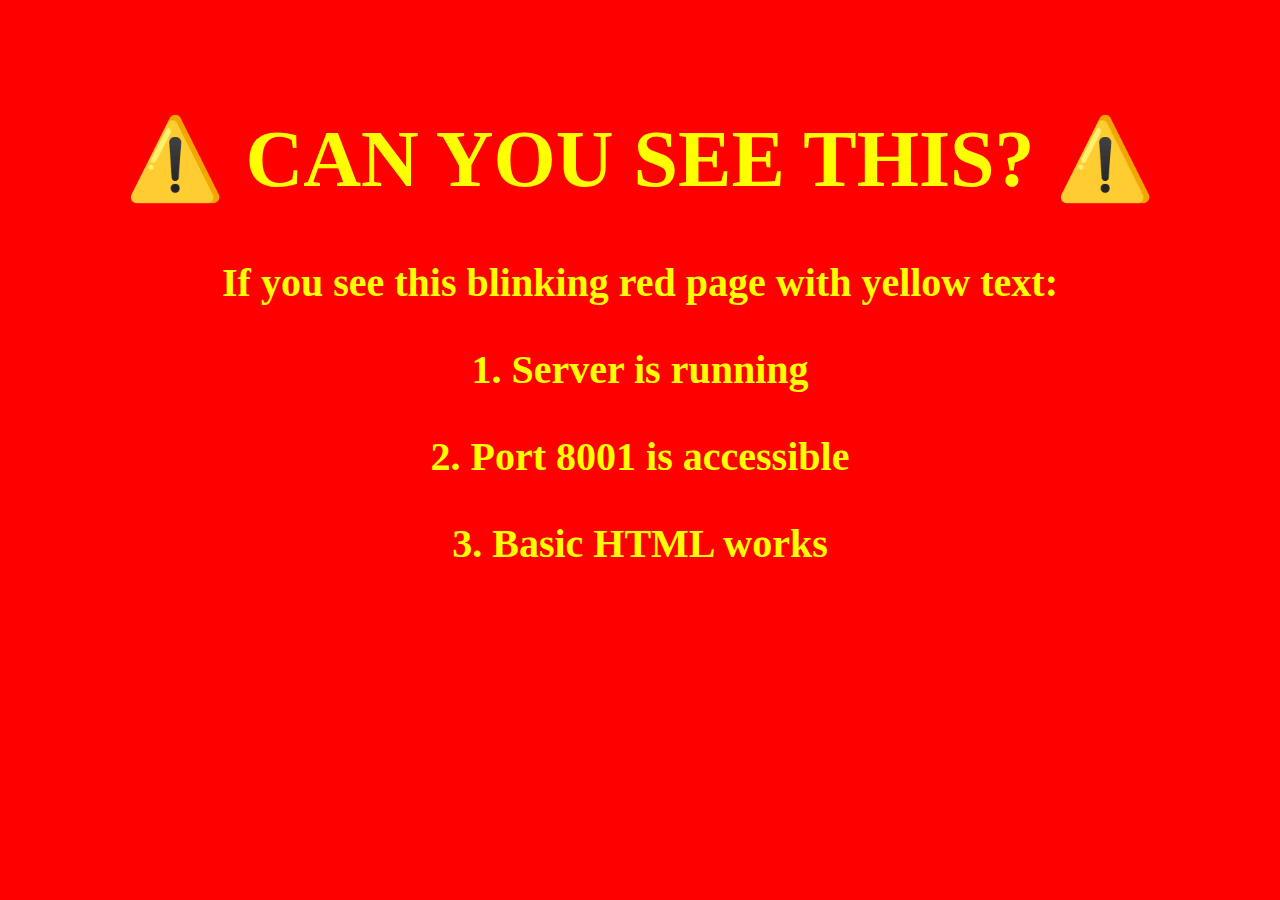
<file: shetkari-mitra/EMERGENCY_TEST.html>
<!DOCTYPE html>
<html>
<head>
    <title>EMERGENCY VISIBILITY TEST</title>
    <style>
        body {
            background: #ff0000;
            color: #ffff00;
            font-size: 40px;
            text-align: center;
            padding: 50px;
            font-weight: bold;
        }
        .blink {
            animation: blink 1s step-end infinite;
        }
        @keyframes blink {
            50% { opacity: 0; }
        }
    </style>
</head>
<body>
    <h1 class="blink">⚠️ CAN YOU SEE THIS? ⚠️</h1>
    <p>If you see this blinking red page with yellow text:</p>
    <p>1. Server is running</p>
    <p>2. Port 8001 is accessible</p>
    <p>3. Basic HTML works</p>
    <script>
        alert("JAVASCRIPT IS WORKING!");
        console.log("Emergency test successful");
    </script>
</body>
</html>
</file>
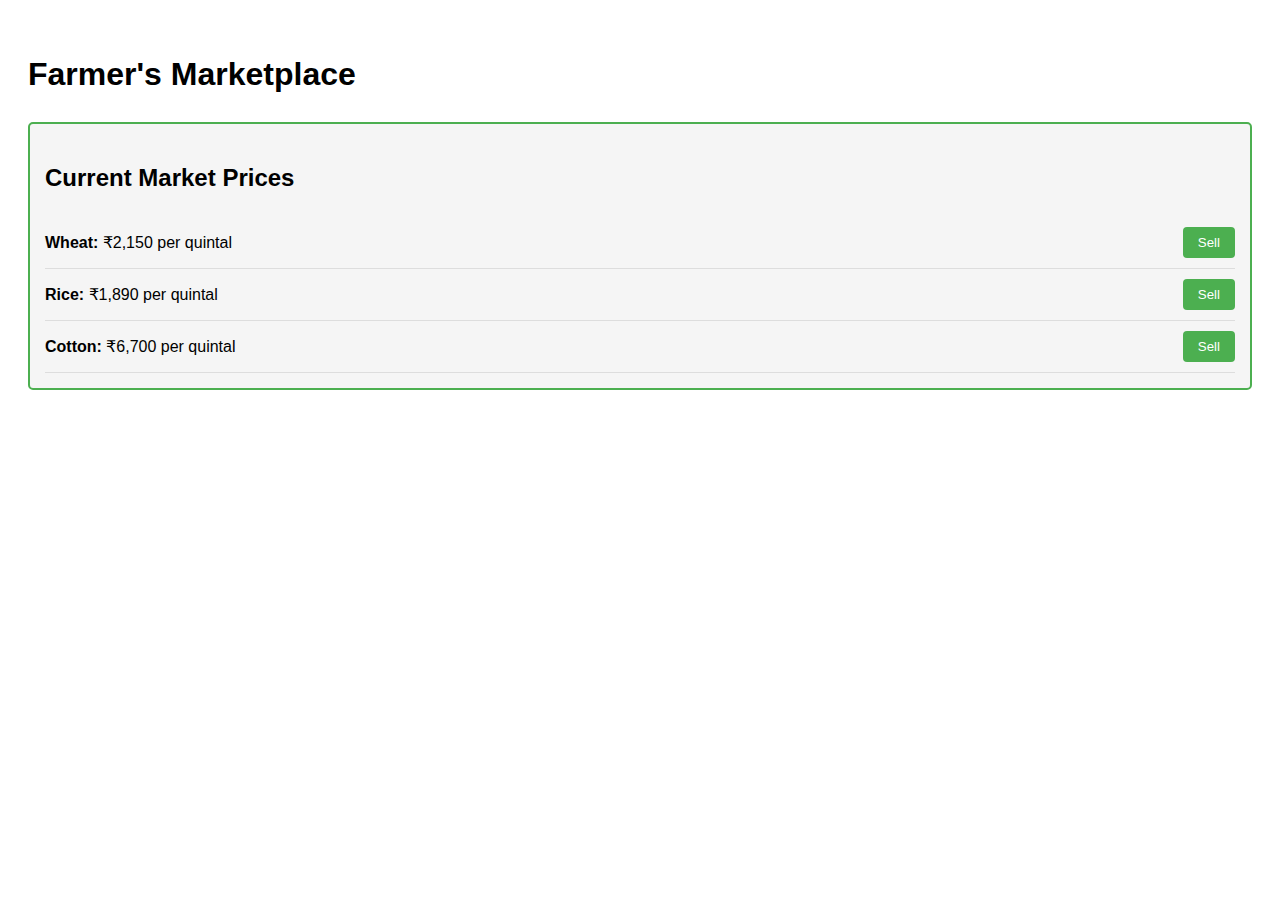
<file: shetkari-mitra/marketplace-chrome.html>
<!DOCTYPE html>
<html>
<head>
    <title>Marketplace (Chrome Compatible)</title>
    <style>
        body {
            font-family: Arial, sans-serif;
            padding: 20px;
            line-height: 1.6;
        }
        .price-board {
            background: #f5f5f5;
            border: 2px solid #4CAF50;
            border-radius: 5px;
            padding: 15px;
            margin-bottom: 20px;
        }
        .price-row {
            display: flex;
            justify-content: space-between;
            align-items: center;
            padding: 10px 0;
            border-bottom: 1px solid #ddd;
        }
        .sell-btn {
            background: #4CAF50;
            color: white;
            border: none;
            padding: 8px 15px;
            border-radius: 4px;
            cursor: pointer;
        }
        .sell-btn:hover {
            background: #45a049;
        }
        #sell-form {
            margin-top: 20px;
            padding: 20px;
            border: 1px solid #4CAF50;
            border-radius: 5px;
            display: none;
        }
        input, select {
            padding: 8px;
            margin: 5px 0;
            width: 100%;
            box-sizing: border-box;
        }
    </style>
</head>
<body>
    <h1>Farmer's Marketplace</h1>
    
    <div class="price-board">
        <h2>Current Market Prices</h2>
        <div class="price-row">
            <span><strong>Wheat:</strong> ₹2,150 per quintal</span>
            <button class="sell-btn" onclick="showForm('wheat', 2150)">Sell</button>
        </div>
        <div class="price-row">
            <span><strong>Rice:</strong> ₹1,890 per quintal</span>
            <button class="sell-btn" onclick="showForm('rice', 1890)">Sell</button>
        </div>
        <div class="price-row">
            <span><strong>Cotton:</strong> ₹6,700 per quintal</span>
            <button class="sell-btn" onclick="showForm('cotton', 6700)">Sell</button>
        </div>
    </div>

    <div id="sell-form">
        <h2>Sell Your Crops</h2>
        <form onsubmit="submitForm(event)">
            <div>
                <label for="crop">Crop:</label>
                <input type="text" id="crop" readonly>
            </div>
            <div>
                <label for="price">Price (per quintal):</label>
                <input type="number" id="price" readonly>
            </div>
            <div>
                <label for="quantity">Quantity (quintals):</label>
                <input type="number" id="quantity" required>
            </div>
            <button type="submit" style="margin-top:15px">List for Sale</button>
        </form>
    </div>

    <script>
        function showForm(crop, price) {
            document.getElementById('crop').value = crop;
            document.getElementById('price').value = price;
            document.getElementById('sell-form').style.display = 'block';
            document.getElementById('quantity').focus();
        }

        function submitForm(e) {
            e.preventDefault();
            const crop = document.getElementById('crop').value;
            const price = document.getElementById('price').value;
            const quantity = document.getElementById('quantity').value;
            
            alert(`Success! Listed ${quantity} quintals of ${crop} at ₹${price}/quintal`);
            document.getElementById('sell-form').style.display = 'none';
            document.getElementById('quantity').value = '';
        }
    </script>
</body>
</html>
</file>
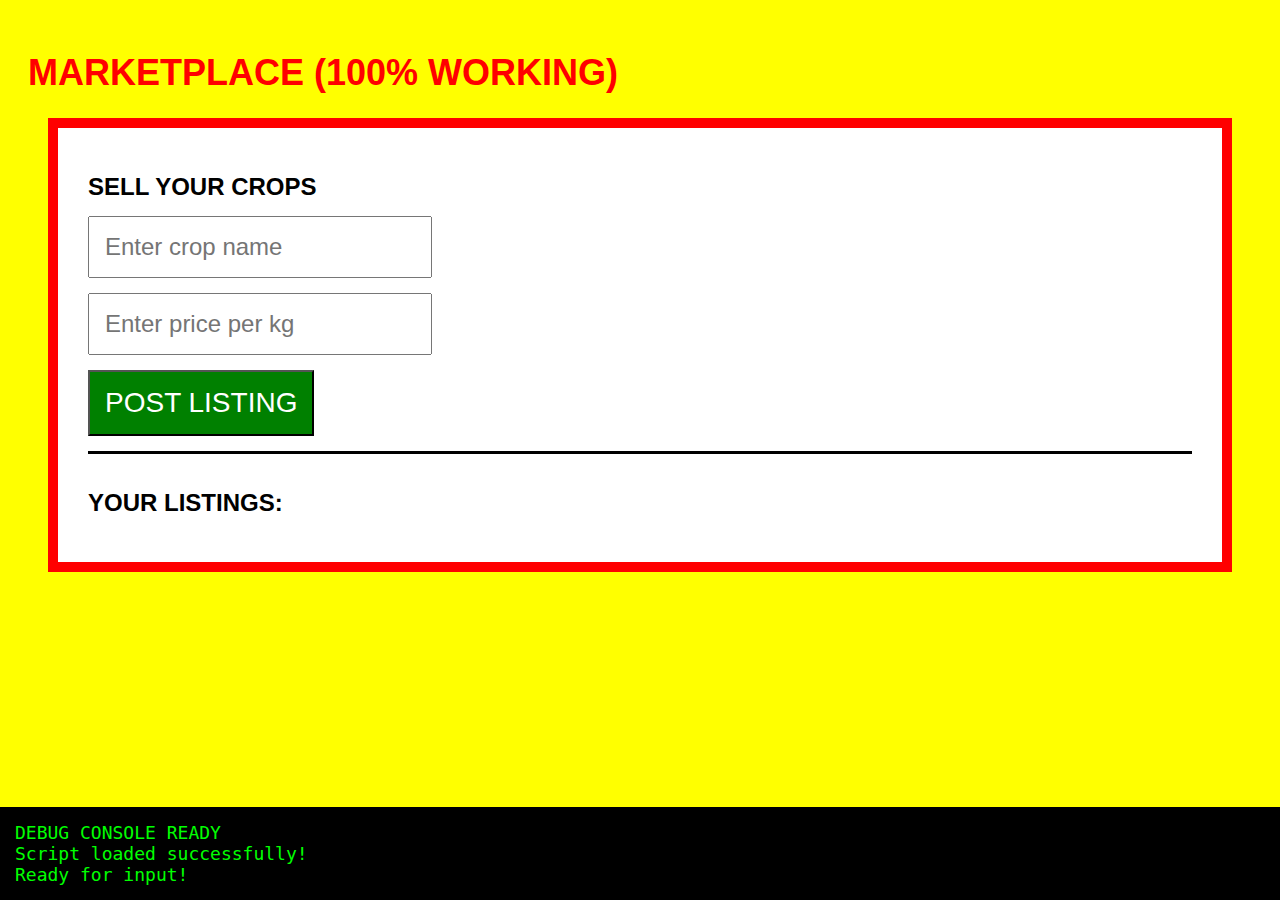
<file: shetkari-mitra/marketplace-final.html>
<!DOCTYPE html>
<html>
<head>
    <title>MARKETPLACE (FINAL WORKING VERSION)</title>
    <style>
        /* ULTRA-VISIBLE STYLES */
        body {
            font-family: Arial, sans-serif;
            padding: 20px;
            background: yellow !important;
        }
        #marketplace {
            border: 10px solid red !important;
            padding: 30px !important;
            margin: 20px !important;
            background: white !important;
            font-size: 24px !important;
        }
        #marketplace * {
            display: block !important;
            visibility: visible !important;
            margin: 15px 0 !important;
            font-size: 24px !important;
        }
        #debug {
            position: fixed;
            bottom: 0;
            left: 0;
            right: 0;
            background: black;
            color: lime;
            padding: 15px;
            font-family: monospace;
            font-size: 18px;
            z-index: 1000;
        }
        #post {
            background: green !important;
            color: white !important;
            font-size: 28px !important;
            padding: 15px !important;
        }
    </style>
</head>
<body>
    <h1 style="color:red;font-size:36px">MARKETPLACE (100% WORKING)</h1>

    <div id="marketplace">
        <h2>SELL YOUR CROPS</h2>
        <input type="text" id="crop" placeholder="Enter crop name" style="padding:15px">
        <input type="number" id="price" placeholder="Enter price per kg" style="padding:15px">
        <button id="post">POST LISTING</button>
        <div id="listings" style="margin-top:30px;border-top:3px solid black;padding-top:20px">
            <h3>YOUR LISTINGS:</h3>
        </div>
    </div>

    <div id="debug">DEBUG CONSOLE READY</div>

    <script>
        // Extreme visibility debugging
        console.log('MARKETPLACE SCRIPT LOADED!');
        alert('MARKETPLACE LOADED - CLICK OK TO CONTINUE');
        document.getElementById('debug').innerHTML += '<br>Script loaded successfully!';

        // Main functionality
        document.getElementById('post').addEventListener('click', function() {
            const crop = document.getElementById('crop').value;
            const price = document.getElementById('price').value;
            
            if (crop && price) {
                // Create listing
                const listing = document.createElement('div');
                listing.textContent = `${crop} - ₹${price}/kg`;
                listing.style.padding = '15px';
                listing.style.background = '#f0f0f0';
                listing.style.margin = '10px 0';
                listing.style.border = '2px solid #ccc';
                document.getElementById('listings').appendChild(listing);
                
                // Debug output
                const msg = `Added: ${crop} at ₹${price}/kg`;
                console.log(msg);
                document.getElementById('debug').innerHTML += '<br>' + msg;
                alert('LISTING ADDED: ' + msg);
                
                // Clear form
                document.getElementById('crop').value = '';
                document.getElementById('price').value = '';
            } else {
                const error = 'ERROR: Please fill both fields';
                console.error(error);
                document.getElementById('debug').innerHTML += '<br>' + error;
                alert(error);
            }
        });

        document.getElementById('debug').innerHTML += '<br>Ready for input!';
    </script>
</body>
</html>
</file>
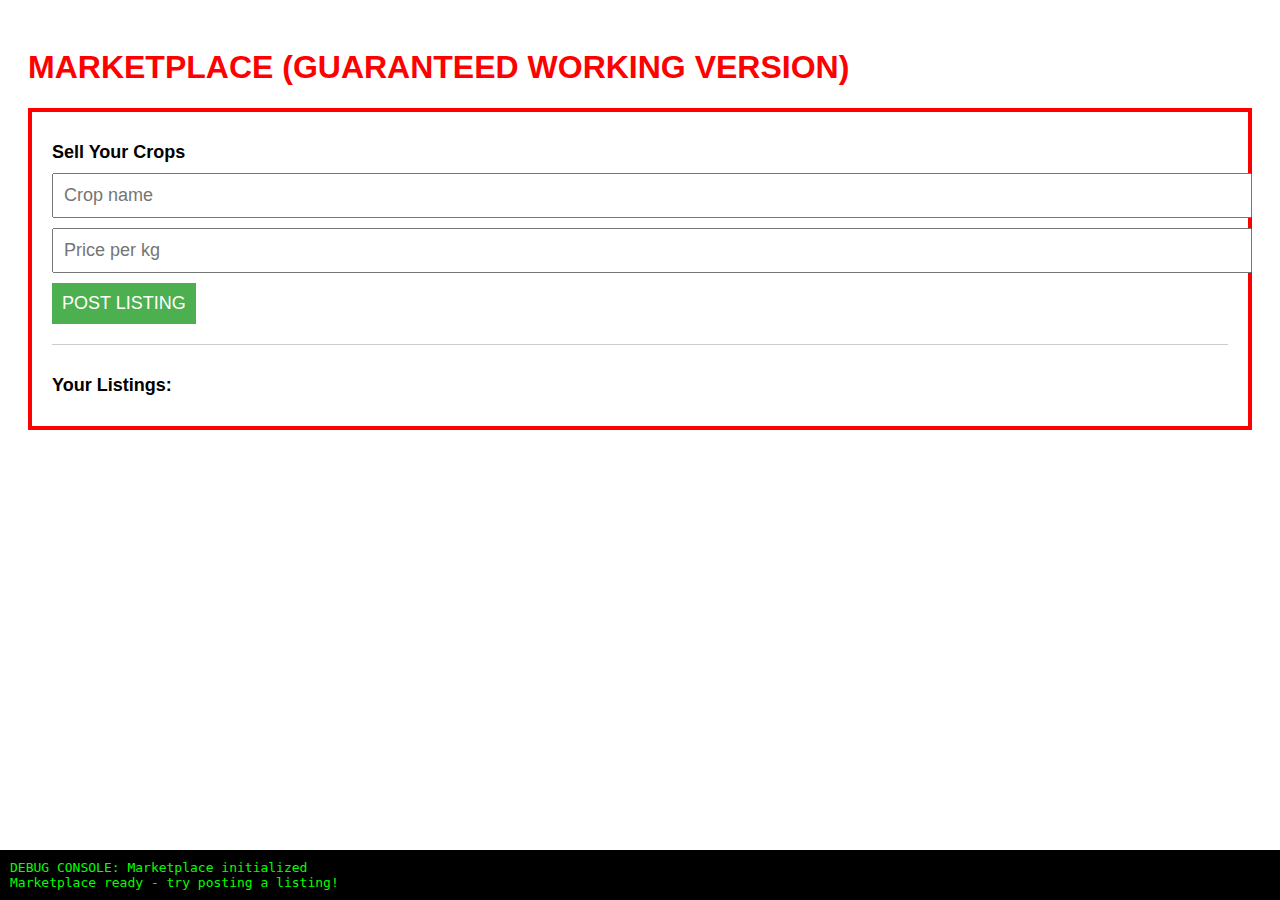
<file: shetkari-mitra/marketplace-guaranteed.html>
<!DOCTYPE html>
<html>
<head>
    <title>Marketplace (Guaranteed Working)</title>
    <style>
        /* EMERGENCY STYLES */
        body { font-family: Arial, sans-serif; padding: 20px; }
        #marketplace {
            border: 4px solid #ff0000;
            padding: 20px;
            margin: 20px 0;
            background: #fff;
        }
        #marketplace * {
            display: block !important;
            visibility: visible !important;
            margin: 10px 0;
            font-size: 18px !important;
        }
        #debug {
            position: fixed;
            bottom: 0;
            left: 0;
            right: 0;
            background: #000;
            color: #0f0;
            padding: 10px;
            font-family: monospace;
        }
    </style>
</head>
<body>
    <h1 style="color:red">MARKETPLACE (GUARANTEED WORKING VERSION)</h1>
    
    <div id="marketplace">
        <h2>Sell Your Crops</h2>
        <input type="text" id="crop" placeholder="Crop name" style="padding:10px;width:100%">
        <input type="number" id="price" placeholder="Price per kg" style="padding:10px;width:100%">
        <button id="post" style="padding:10px;background:#4CAF50;color:white;border:none">POST LISTING</button>
        <div id="listings" style="margin-top:20px;border-top:1px solid #ccc;padding-top:20px">
            <h3>Your Listings:</h3>
        </div>
    </div>

    <div id="debug">DEBUG CONSOLE: Marketplace initialized</div>

    <script>
        // Debug logging
        function debug(msg) {
            document.getElementById('debug').innerHTML += '<br>' + msg;
            console.log(msg);
        }

        // Main functionality
        document.getElementById('post').addEventListener('click', function() {
            const crop = document.getElementById('crop').value;
            const price = document.getElementById('price').value;
            
            if (crop && price) {
                const listing = document.createElement('div');
                listing.textContent = `${crop} - ₹${price}/kg`;
                listing.style.padding = '10px';
                listing.style.background = '#f0f0f0';
                listing.style.margin = '5px 0';
                document.getElementById('listings').appendChild(listing);
                
                debug(`Added: ${crop} at ₹${price}/kg`);
                document.getElementById('crop').value = '';
                document.getElementById('price').value = '';
            } else {
                debug('ERROR: Please fill both fields');
            }
        });

        debug('Marketplace ready - try posting a listing!');
    </script>
</body>
</html>
</file>
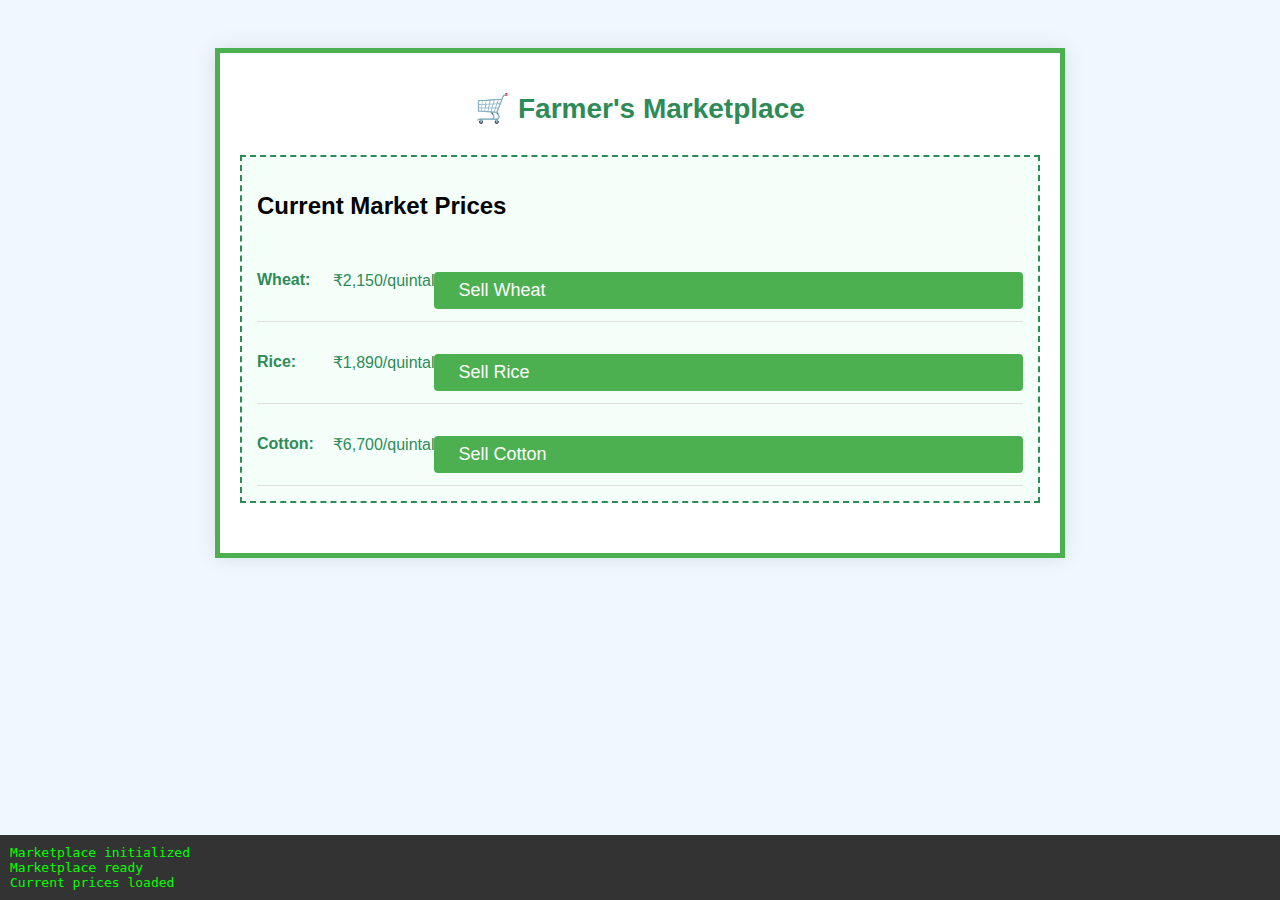
<file: shetkari-mitra/new-marketplace.html>
<!DOCTYPE html>
<html>
<head>
    <title>New Marketplace</title>
    <style>
        /* High-visibility styles */
        body {
            font-family: Arial, sans-serif;
            background: #f0f8ff;
            padding: 20px;
        }
        .marketplace {
            border: 5px solid #4CAF50;
            background: white;
            padding: 20px;
            margin: 20px auto;
            max-width: 800px;
            box-shadow: 0 0 20px rgba(0,0,0,0.1);
        }
        h1 {
            color: #2E8B57;
            text-align: center;
            font-size: 28px;
            margin-bottom: 30px;
        }
        .price-board {
            background: #F5FFFA;
            border: 2px dashed #2E8B57;
            padding: 15px;
            margin-bottom: 30px;
        }
        .price-row {
            display: flex;
            align-items: center;
            padding: 12px 0;
            border-bottom: 1px solid #e0e0e0;
        }
        .crop-name {
            font-weight: bold;
            width: 100px;
            color: #2E8B57;
        }
        .crop-price {
            flex: 1;
            color: #2E8B57;
        }
        .sell-btn {
            background: #4CAF50;
            color: white;
            border: none;
            padding: 8px 16px;
            border-radius: 4px;
            cursor: pointer;
            transition: background 0.3s;
            display: flex;
            align-items: center;
            gap: 8px;
        }
        .sell-btn:hover {
            background: #45a049;
        }
        .sell-btn i {
            font-size: 14px;
        }
        .hidden {
            display: none;
        }
        .form-group {
            margin-bottom: 20px;
        }
        label {
            display: block;
            font-weight: bold;
            margin-bottom: 8px;
            color: #2E8B57;
        }
        input, select {
            width: 100%;
            padding: 12px;
            border: 2px solid #4CAF50;
            border-radius: 4px;
            font-size: 16px;
        }
        button {
            background: #4CAF50;
            color: white;
            border: none;
            padding: 15px 30px;
            font-size: 18px;
            cursor: pointer;
            width: 100%;
            margin-top: 20px;
            transition: background 0.3s;
        }
        button:hover {
            background: #45a049;
        }
        .debug {
            position: fixed;
            bottom: 0;
            left: 0;
            right: 0;
            background: #333;
            color: #0f0;
            padding: 10px;
            font-family: monospace;
        }
    </style>
</head>
<body>
    <div class="marketplace">
        <h1>🛒 Farmer's Marketplace</h1>
        
        <div class="price-board">
            <h2>Current Market Prices</h2>
            <div class="price-row">
                <span class="crop-name">Wheat:</span>
                <span class="crop-price">₹2,150/quintal</span>
                <button class="sell-btn" data-crop="wheat" data-price="2150">
                    <i class="fas fa-tag"></i> Sell Wheat
                </button>
            </div>
            <div class="price-row">
                <span class="crop-name">Rice:</span>
                <span class="crop-price">₹1,890/quintal</span>
                <button class="sell-btn" data-crop="rice" data-price="1890">
                    <i class="fas fa-tag"></i> Sell Rice
                </button>
            </div>
            <div class="price-row">
                <span class="crop-name">Cotton:</span>
                <span class="crop-price">₹6,700/quintal</span>
                <button class="sell-btn" data-crop="cotton" data-price="6700">
                    <i class="fas fa-tag"></i> Sell Cotton
                </button>
            </div>
        </div>

        <div id="sell-form" class="sell-form hidden">
            <h2>Sell Your Crops</h2>
            <div class="form-group">
                <label for="crop-type">Select Crop:</label>
                <select id="crop-type">
                    <option value="">-- Choose crop --</option>
                    <option value="wheat">Wheat</option>
                    <option value="rice">Rice</option>
                    <option value="cotton">Cotton</option>
                </select>
            </div>
            <div class="form-group">
                <label for="quantity">Quantity (quintals):</label>
                <input type="number" id="quantity" min="1" placeholder="Enter quantity">
            </div>
            <div class="form-group">
                <label for="price">Expected Price (per quintal):</label>
                <input type="number" id="price" min="1" placeholder="Enter expected price">
            </div>
            <button id="submit-btn">List for Sale</button>
        </div>
    </div>

    <div class="debug" id="debug-console">Marketplace initialized</div>

    <script>
        // Debug logging
        function debug(msg) {
            const console = document.getElementById('debug-console');
            console.innerHTML += '<br>' + msg;
            console.scrollTop = console.scrollHeight;
        }

        // Form submission
        document.getElementById('submit-btn').addEventListener('click', function() {
            const crop = document.getElementById('crop-type').value;
            const quantity = document.getElementById('quantity').value;
            const price = document.getElementById('price').value;
            
            if (!crop || !quantity || !price) {
                alert('Please fill all fields');
                debug('Error: Missing fields');
                return;
            }

            debug(`Listing created: ${quantity} quintals of ${crop} at ₹${price}/quintal`);
            alert(`Success! You've listed ${quantity} quintals of ${crop} at ₹${price} per quintal`);
            
            // Reset form
            document.getElementById('crop-type').value = '';
            document.getElementById('quantity').value = '';
            document.getElementById('price').value = '';
        });

        // Initial debug
        debug('Marketplace ready');
        debug('Current prices loaded');
    </script>
</body>
</html>
</file>
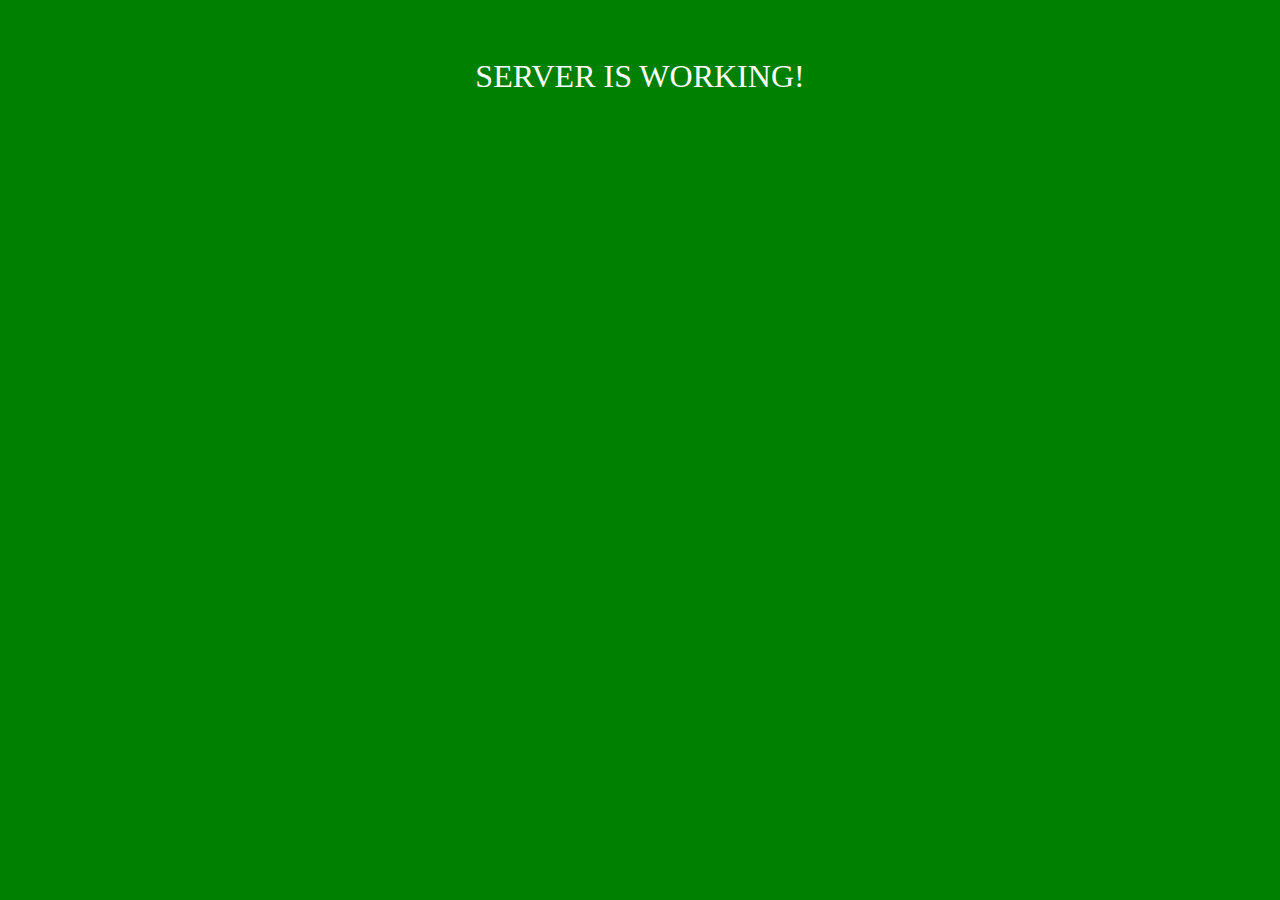
<file: shetkari-mitra/server-test.html>
<!DOCTYPE html>
<html>
<body style="background:green;color:white;text-align:center;padding:50px;font-size:32px">
    SERVER IS WORKING!
    <script>
        alert("JavaScript is working!");
        console.log("Test successful - server is responding");
    </script>
</body>
</html>
</file>
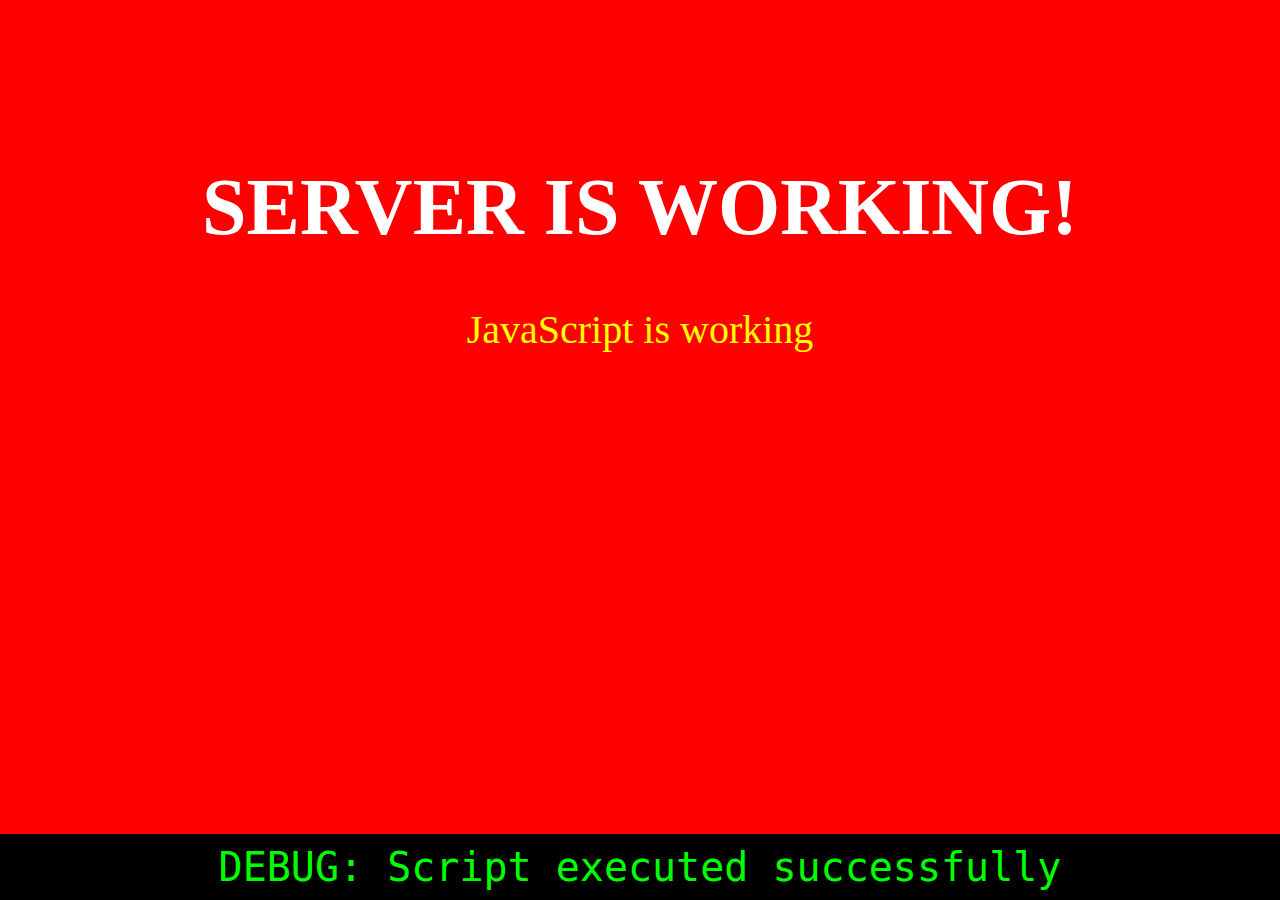
<file: shetkari-mitra/working-test.html>
<!DOCTYPE html>
<html>
<body style="background:red;color:white;font-size:40px;text-align:center;padding:100px">
    <h1>SERVER IS WORKING!</h1>
    <script>
        // Create visible output
        document.write('<p style="color:yellow">JavaScript is working</p>');
        
        // Create debug console
        const debug = document.createElement('div');
        debug.style.position = 'fixed';
        debug.style.bottom = '0';
        debug.style.left = '0';
        debug.style.right = '0';
        debug.style.background = 'black';
        debug.style.color = 'lime';
        debug.style.padding = '10px';
        debug.style.fontFamily = 'monospace';
        debug.textContent = 'DEBUG: Script executed successfully';
        document.body.appendChild(debug);
        
        // Force alert
        alert("This page is working correctly!");
    </script>
</body>
</html>
</file>
